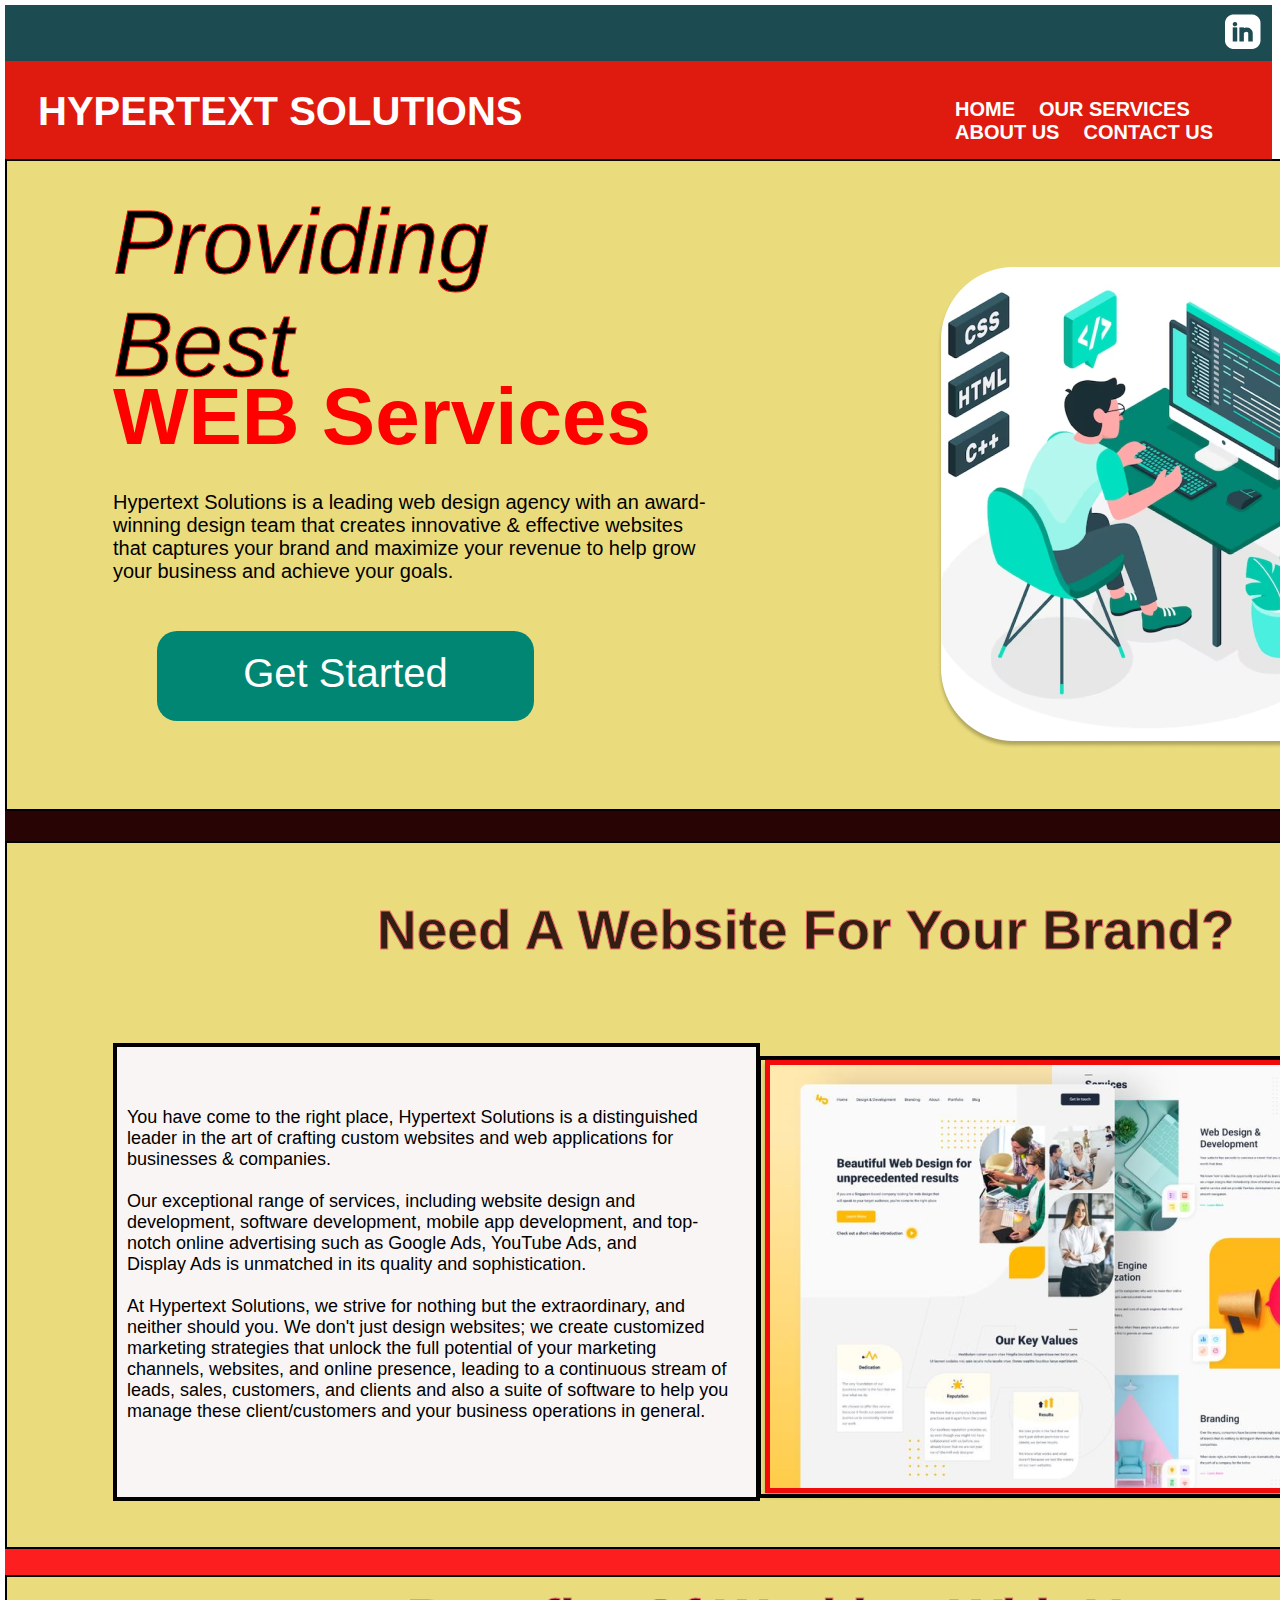
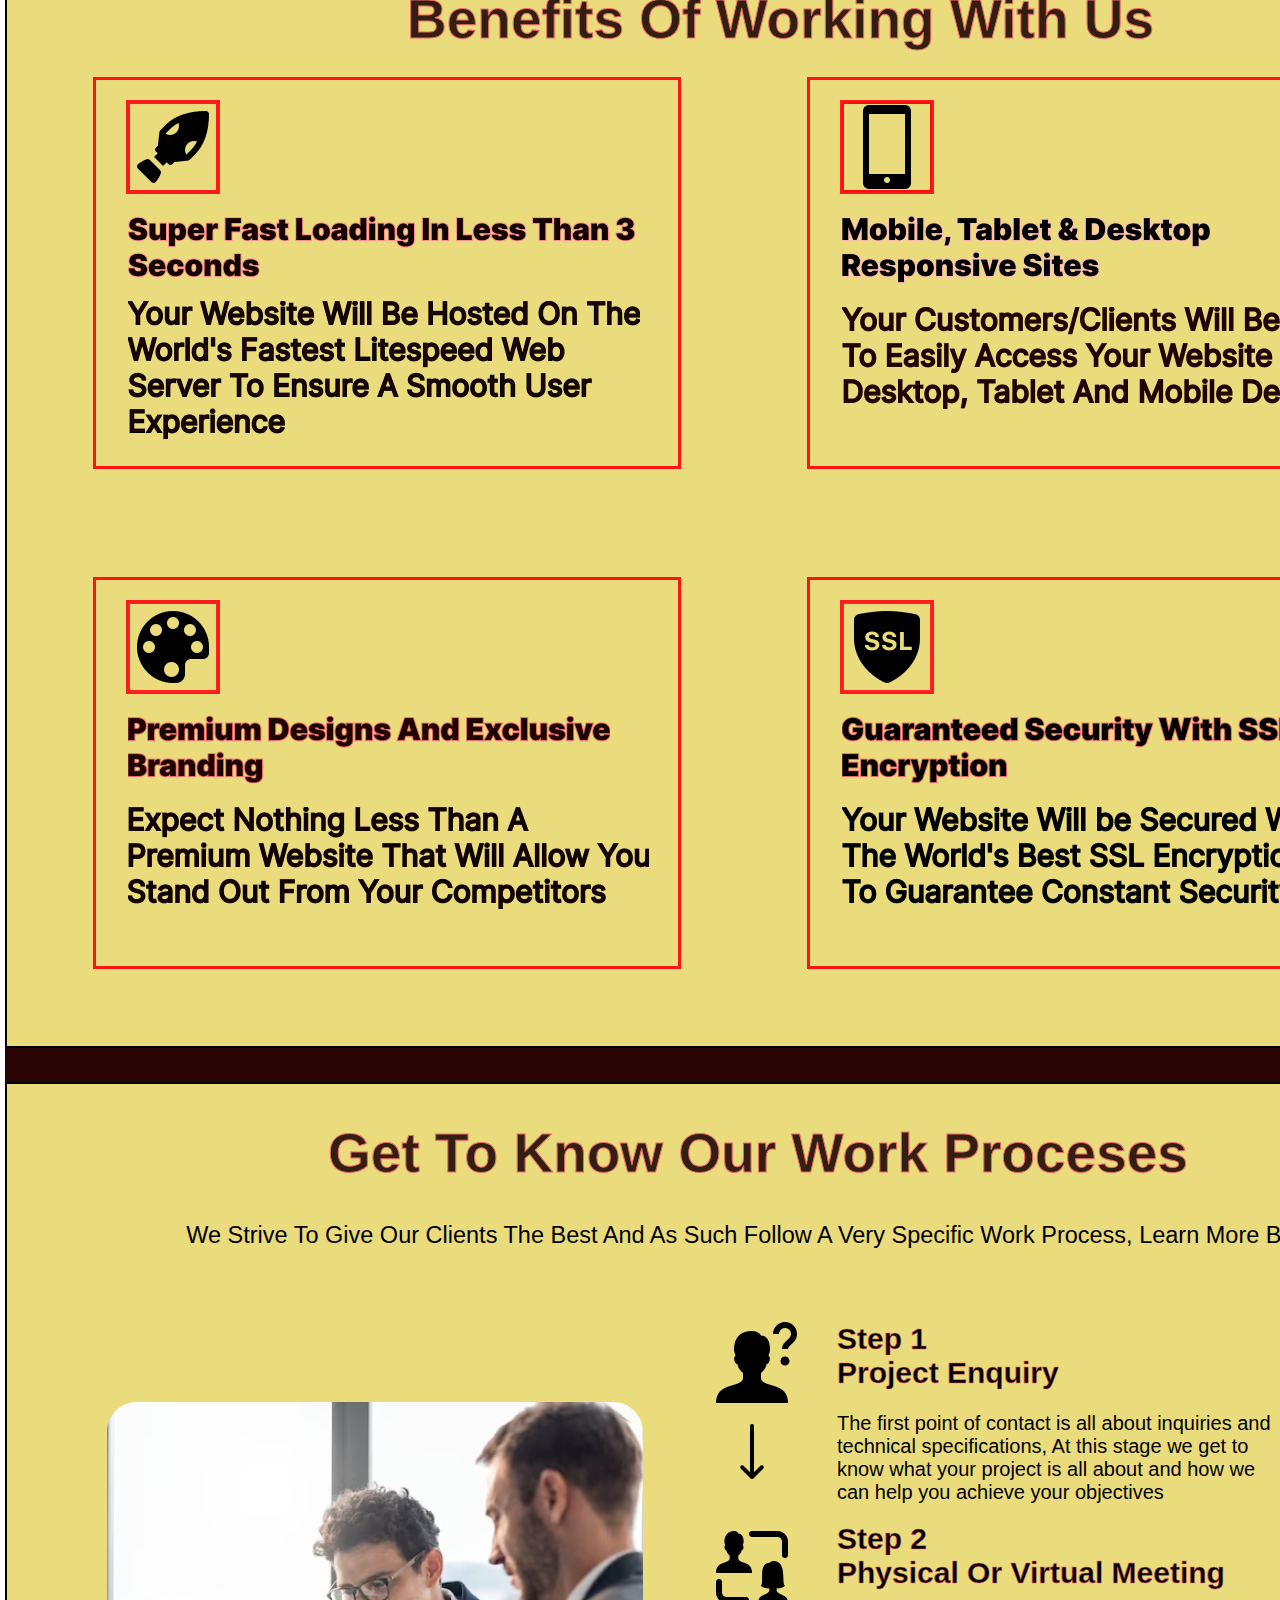
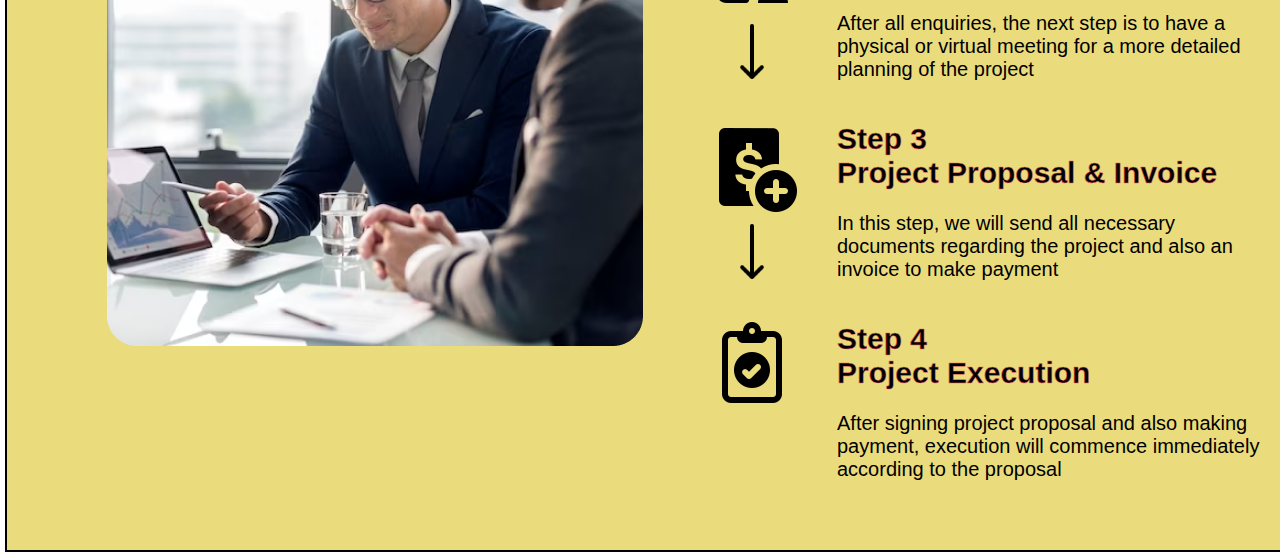
<file: index.html>
<!DOCTYPE html>
<html lang="en">
<head>
    <meta charset="UTF-8">
    <meta name="viewport" content="width=device-width, initial-scale=1.0">
    <link rel="stylesheet" href="style.css">
    <title>Website</title>
</head>
<body>
    <div class="div1">
        <img class="img1" src="images/🦆 icon _rounded twitterbird_.png" alt="images">
    </div>
    <div class="div2">
        <h1 class="h1_1">
            HYPERTEXT SOLUTIONS
        </h1>

        <nav class="nav1">
            <a href="index.html" class="a1"><b>HOME</b></a>
            <a href="OurServices.html" class="a2"><b>OUR SERVICES</b></a>
            <a href="About.html" class="a3"><b>ABOUT US</b></a>
            <a href="Contact.html" class="a4"><b>CONTACT US</b></a>
        </nav>
    </div>
    <div class="div3">
        <p class="p1">
            <i>Providing</i><br>
            <i>Best</i>
        </p>
        <p class="p2">
            WEB Services
        </p>
        <p class="p3">
            Hypertext Solutions is a leading web design agency with an award- <br>
            winning design team that creates innovative & effective websites <br>
            that captures your brand and maximize your revenue to help grow <br>
            your business and achieve your goals.
        </p>

        <div class="div4">
            <img src="images/Rectangle 3.png" alt="picture">
        </div>

        <div class="div5">
            <p class="p4">
                Get Started
            </p>
        </div>
        
    </div>
    <div class="div6">

    </div>
    <div class="div7">
        <p class="p7_2">
            Need A Website For Your Brand?
        </p>
        <div class="div7_1">
            <p class="p7_1">
                You have come to the right place, Hypertext Solutions is a distinguished <br>
                leader in the art of crafting custom websites and web applications for <br>
                businesses & companies. <br>
                <br>
                Our exceptional range of services, including website design and <br>
                development, software development, mobile app development, and top- <br>
                notch online advertising such as Google Ads, YouTube Ads, and <br>
                Display Ads is unmatched in its quality and sophistication. <br>
                <br>
                At Hypertext Solutions, we strive for nothing but the extraordinary, and <br>
                neither should you. We don't just design websites; we create customized <br>
                marketing strategies that unlock the full potential of your marketing <br>
                channels, websites, and online presence, leading to a continuous stream of <br>
                leads, sales, customers, and clients and also a suite of software to help you <br>
                manage these client/customers and your business operations in general. <br>
            </p>
        </div>

        <div class="div7_2">
            <img src="images/Rectangle 8.png" alt="picture2">
        </div>
    </div>

    <div class="div1_1">

    </div>

    <!-- This is the page 3 -->

    <div class="div1_2">
        <h1 class="h1_2_1">
            Benefits Of Working With Us
        </h1>

        <div class="div1_2_1">
            <div class="div1_212">
                <img src="images/Thruster.png" alt="Thruster">
                <img class="img1_212" src="images/Super Fast Loading In Less Than 3 Seconds.png" alt="Loading">
                <img src="images/Your Website Will Be Hosted On The World's Fastest Litespeed Web Server To Ensure A Smooth User Experience.png" alt="">
            </div>
        </div>
            
        <div class="div1_2_2">
            <div class="div1_222">
                <img src="images/iPhone SE.png" alt="iPhone">
                <img class="img1_222" src="images/Mobile, Tablet & Desktop Responsive Sites.png" alt="">
                <img src="images/Clients Will Be Able To Easily Access Your Website From Desktop, Tablet And Mobile Devices.png" alt="">
            </div>
        </div>

        <div class="div1_2_3">
            <div class="div1_232">
                <img src="images/Paint Palette.png" alt="Paint">
                <img class="img1_232" src="images/Premium Designs And Exclusive Branding.png" alt="Premium">
                <img src="images/Expect Nothing Less Than A Premium Website That Will Allow You Stand Out From Your Competitors.png" alt="">
            </div>
        </div>

        <div class="div1_2_4">
            <div class="div1_242">
                <img src="images/Security SSL.png" alt="Security">
                <img class="img1_242" src="images/Guaranteed Security With SSL Encryption.png" alt="Guaranteed">
                <img src="images/Your Website Will be Secured With The World's Best SSL Encryption To Guarantee Constant Security.png" alt="">
            </div>
        </div>

        <a class="a2_1_1" href="index.html"><img src="images/Upward Arrow.png" alt="upar"></a>


    </div>
    <!-- This is the page 4 -->
    <div class="div14_1">

    </div>

    <div class="div14_2">
        <h1 class="h14_1">
            Get To Know Our Work Proceses
        </h1>

        <p class="p14_1">
            We Strive To Give Our Clients The Best And As Such Follow A Very Specific Work Process, Learn More Below

        </p>

        <img class="img14_f" src="images/Rectangle 16.png" alt="Rectangle">

        <img class="img14_f1" src="images/Inquiry.png" alt="Inquiry">
        <h1 class="h142_1">
            Step 1 <br>
            Project Enquiry
        </h1>
        <p class="p412_1">
            The first point of contact is all about inquiries and <br>
            technical specifications, At this stage we get to <br>
            know what your project is all about and how we <br>
            can help you achieve your objectives
        </p>
        <img class="img14_f2" src="images/Down Arrow.png" alt="Arrow">
        <img class="img14_f3" src="images/Connected People.png" alt="People">
        <h1 class="h142_2">
            Step 2 <br>
            Physical Or Virtual Meeting
        </h1>
        <p class="p412_2">
            After all enquiries, the next step is to have a <br>
            physical or virtual meeting for a more detailed <br>
            planning of the project
        </p>
        <img class="img14_f4" src="images/Down Arrow.png" alt="Arrow">
        <img class="img14_f5" src="images/Create Order.png" alt="Order">
        <h1 class="h142_3">
            Step 3 <br>
            Project Proposal & Invoice
        </h1>
        <p class="p412_3">
            In this step, we will send all necessary <br>
            documents regarding the project and also an <br>
            invoice to make payment
        </p>
        <img class="img14_f6" src="images/Down Arrow.png" alt="Arrow">
        <img class="img14_f7" src="images/Task Completed.png" alt="Completed">
        <h1 class="h142_4">
            Step 4 <br>
            Project Execution
        </h1>
        <p class="p412_4">
            After signing project proposal and also making <br>
            payment, execution will commence immediately <br>
            according to the proposal
        </p>
        
    </div>
</body>
</html>
</file>
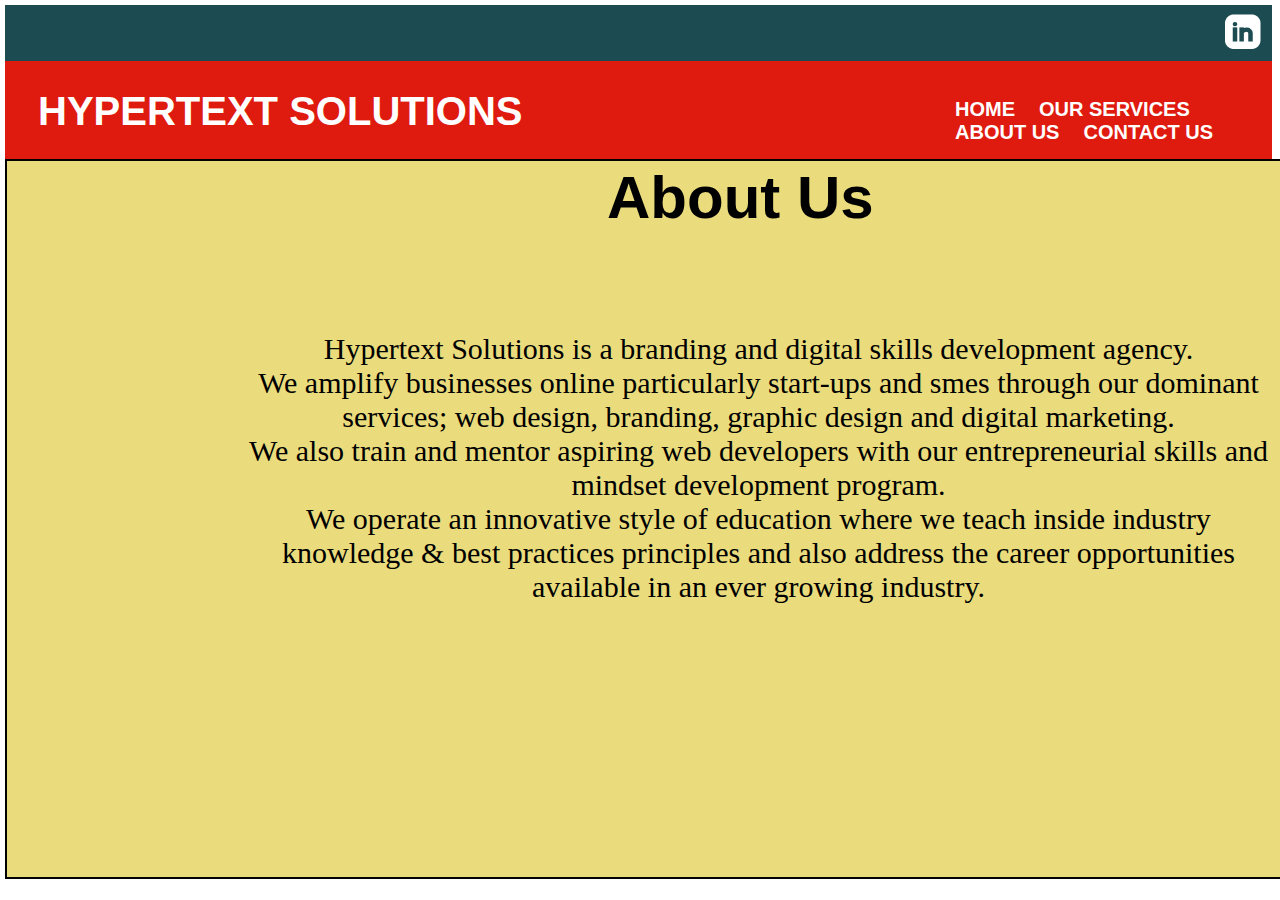
<file: About.html>
<!DOCTYPE html>
<html lang="en">
<head>
    <meta charset="UTF-8">
    <meta name="viewport" content="width=device-width, initial-scale=1.0">
    <link rel="stylesheet" href="style.css">
    <title>website</title>
</head>
<body>
    <div class="div1">
        <img class="img1" src="images/🦆 icon _rounded twitterbird_.png" alt="icon">
    </div>
    <div class="div2">
        <h1 class="h1_1">
            HYPERTEXT SOLUTIONS
        </h1>

        <nav class="nav1">
            <a href="index.html" class="a1"><b>HOME</b></a>
            <a href="OurServices.html" class="a2"><b>OUR SERVICES</b></a>
            <a href="About.html" class="a3"><b>ABOUT US</b></a>
            <a href="Contact.html" class="a4"><b>CONTACT US</b></a>
        </nav>
    </div>

    <div class="div3_1">
        <h1 class="h3_1">
            About Us
        </h1>

        <p class="p3_1">
            Hypertext Solutions is a branding and digital skills development agency. <br>
            We amplify businesses online particularly start-ups and smes through our dominant <br>
            services; web design, branding,  graphic design and digital marketing. <br>
            We also train and mentor aspiring web developers with our entrepreneurial skills and <br>
            mindset development program. <br>
            We operate an innovative style of education where we teach inside industry <br>
            knowledge & best practices principles and also address the career opportunities <br>
            available in an ever growing industry. <br>
        </p>
    </div>
</body>
</html>
</file>
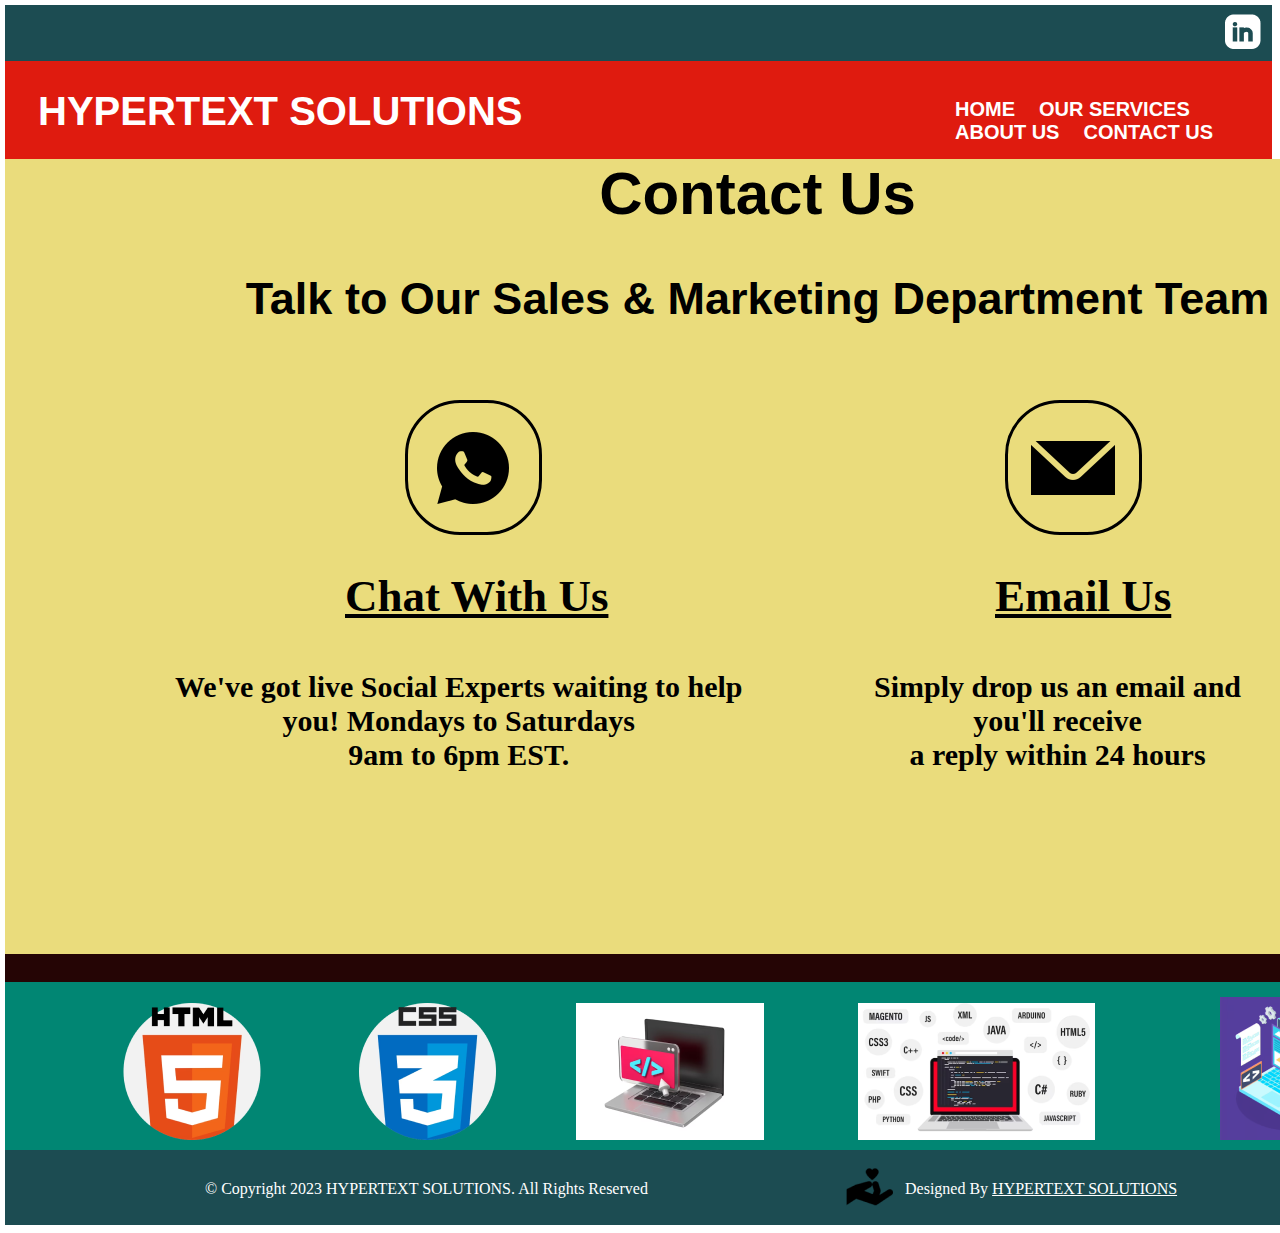
<file: Contact.html>
<!DOCTYPE html>
<html lang="en">
<head>
    <meta charset="UTF-8">
    <meta name="viewport" content="width=device-width, initial-scale=1.0">
    <link rel="stylesheet" href="style.css">
    <title>Website</title>
</head>
<body>
    <div class="div1">
        <img class="img1" src="images/🦆 icon _rounded twitterbird_.png" alt="icon">
    </div>
    <div class="div2">
        <h1 class="h1_1">
            HYPERTEXT SOLUTIONS
        </h1>

        <nav class="nav1">
            <a href="index.html" class="a1"><b>HOME</b></a>
            <a href="OurServices.html" class="a2"><b>OUR SERVICES</b></a>
            <a href="About.html" class="a3"><b>ABOUT US</b></a>
            <a href="Contact.html" class="a4"><b>CONTACT US</b></a>
        </nav>
    </div>

    <div class="div4_1">

        <h1 class="h4_1">
            Contact Us
        </h1>

        <p class="p4_1">
            Talk to Our Sales & Marketing Department Team
        </p>

        <div class="div4_1_1">
            <img class="img4_1_1" src="images/WhatsApp.png" alt="whatsapp">
        </div>

        <div class="div4_1_2">
            <img class="img4_1_2" src="images/Email.png" alt="email">
        </div>

        <h1 class="h4_1_1">
            Chat With Us
        </h1>

        <p class="p4_1_1">
            We've got live Social Experts waiting to help <br>
            you!  Mondays to Saturdays <br>
            9am to 6pm EST. <br>
        </p>

        <h1 class="h4_1_2">
            Email Us
        </h1>

        <p class="p4_1_2">
            Simply drop us an email and you'll receive <br>
            a reply within 24 hours
        </p>

        <a class="a4_1_1" href="Contact.html"><img src="images/Upward Arrow.png" alt="upar"></a>

    </div>

    <div class="div4_2">

    </div>

    <div class="div4_3">
        <img class="img4_3_1" src="images/Rectangle 37.png" alt="r1">
        <img class="img4_3_2" src="images/Rectangle 39.png" alt="r2">
        <img class="img4_3_3" src="images/Rectangle 40.png" alt="r3">
        <img class="img4_3_4" src="images/Rectangle 41.png" alt="r4">
        <img class="img4_3_5" src="images/Rectangle 38.png" alt="r5">
    </div>

    <div class="div4_4">
        <p class="p4_4_1">
            © Copyright 2023 HYPERTEXT SOLUTIONS. All Rights Reserved
        </p>

        <img class="img4_4_1" src="images/Hand Holding Heart.png" alt="hh">

        <p class="p4_4_2">
            Designed By <u>HYPERTEXT SOLUTIONS</u> 
        </p>
    </div>
</body>
</html>
</file>
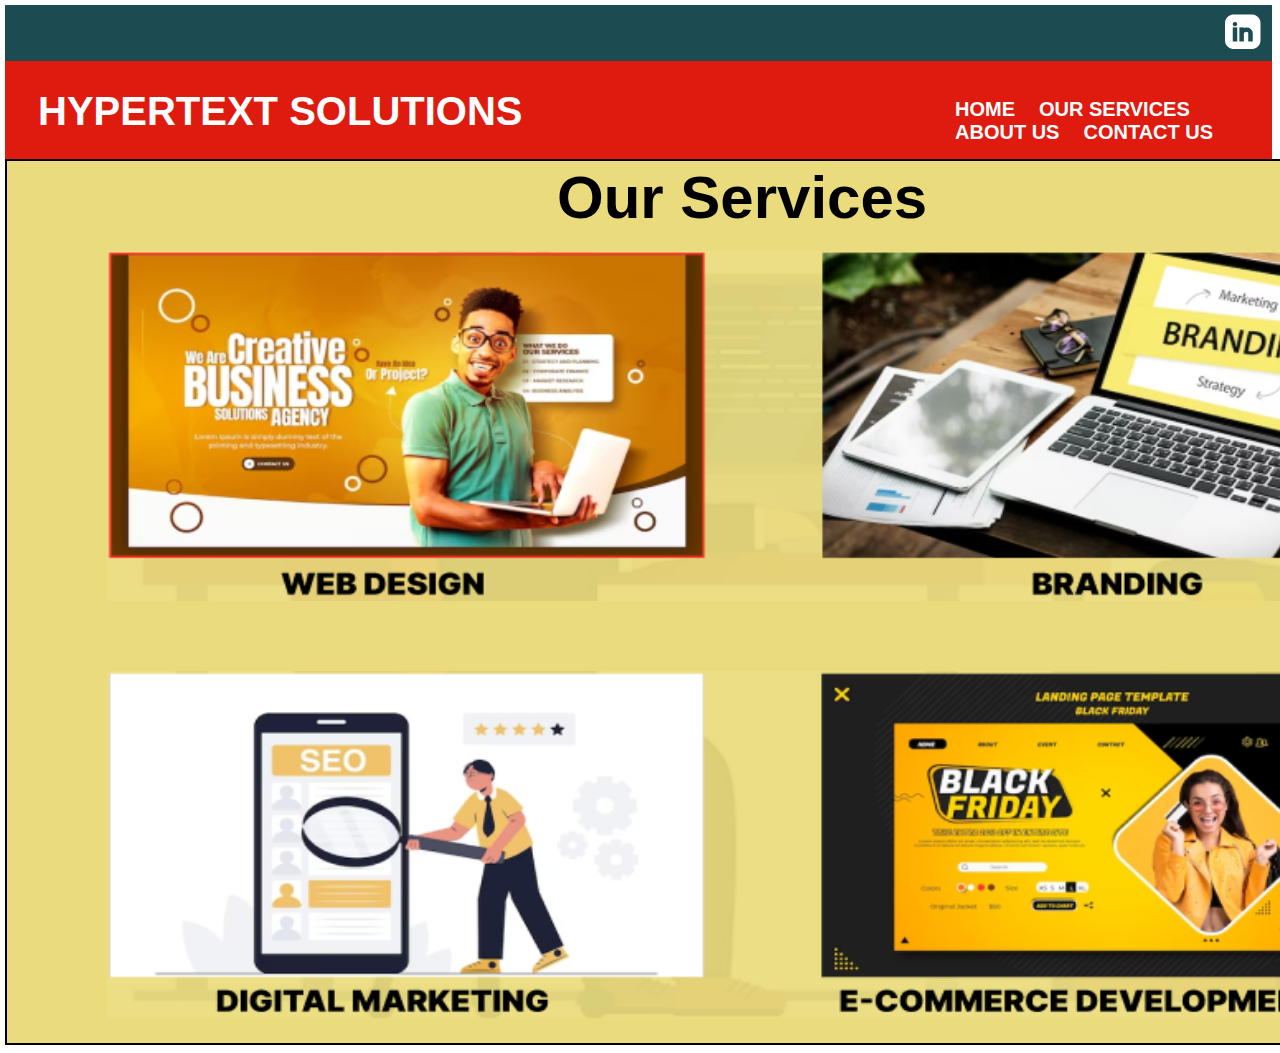
<file: OurServices.html>
<!DOCTYPE html>
<html lang="en">
<head>
    <meta charset="UTF-8">
    <meta name="viewport" content="width=device-width, initial-scale=1.0">
    <link rel="stylesheet" href="style.css">
    <title>Website</title>
</head>
<body>
    <div class="div1">
        <img class="img1" src="images/🦆 icon _rounded twitterbird_.png" alt="icon">
    </div>
    <div class="div2">
        <h1 class="h1_1">
            HYPERTEXT SOLUTIONS
        </h1>

        <nav class="nav1">
            <a href="index.html" class="a1"><b>HOME</b></a>
            <a href="OurServices.html" class="a2"><b>OUR SERVICES</b></a>
            <a href="About.html" class="a3"><b>ABOUT US</b></a>
            <a href="Contact.html" class="a4"><b>CONTACT US</b></a>
        </nav>
    </div>
    <div class="div2_3">
    <h1 class="h2_1">
        Our Services
    </h1>

    <div class="div2_1">
        <img class="img2_1" src="images/Screenshot 2023-12-28 100910.png" alt="photo1OS">
    </div>
    
    <div class="div2_2">
        <img class="img2_2" src="images/screen.png" alt="photo2OS">
    </div>

    <a class="a2_1_1" href="OurServices.html"><img src="images/Upward Arrow.png" alt="upar"></a>

    </div>
</body>
</html>
</file>
<file: style.css>
body{
    margin-top: 5px;
    margin-left: 5px;
}

@keyframes slideIn {
    from {
        margin-left: -100%; /* Start off the screen to the left */
    }
    to {
        margin-left: 1; /* Move to the normal position */
    }
}

.nav1{
    position: absolute;
    margin-left: 950px;
    margin-top: 37px;
    animation: slideIn 3s ease-in-out;

}

.a1{
    color: white;
    margin-right: 20px;
    font-size: 20px;
    text-decoration: none;
    font-family: Arial, Helvetica, sans-serif;
}

.a1:hover {
    background-color: white;
    padding: 10px;
    color: black;
    border: 2px solid black;
    border-radius: 10px;
    cursor: pointer;
}

.a2 {
    color: white;
    margin-right: 20px;
    font-size: 20px;
    text-decoration: none;
    font-family: Arial, Helvetica, sans-serif;
}

.a2:hover {
    background-color: white;
    padding: 10px;
    color: black;
    border: 2px solid black;
    border-radius: 10px;
    cursor: pointer;
}

.a3 {
    color: white;
    margin-right: 20px;
    font-size: 20px;
    text-decoration: none;
    font-family: Arial, Helvetica, sans-serif;
}

.a3:hover {
    background-color: white;
    padding: 10px;
    color: black;
    border: 2px solid black;
    border-radius: 10px;
    cursor: pointer;
}

.a4 {
    color: white;
    margin-right: 20px;
    font-size: 20px;
    text-decoration: none;
    font-family: Arial, Helvetica, sans-serif;
}

.a4:hover {
    background-color: white;
    padding: 10px;
    color: black;
    border: 2px solid black;
    border-radius: 10px;
    cursor: pointer;
}

.div1{
    background-color: rgb(28, 76, 82);
    height: 56px;
    width: 100%;
    margin-top: 0%;
}

.img1 {
    margin-left: 1220px;
    margin-top: 9.47px;
}

.div2{
    background-color: rgb(223, 27, 15);
    height: 98px;
    width: 100%;
}

.h1_1{
    color: white;
    margin-left: 33px;
    margin-top: 28px;
    font-size: 40px;
    font-family: Arial, Helvetica, sans-serif;
    position: absolute;
    animation: slideIn 1s ease-in-out;

}

.div3 {
    width: 1503px;
    height: 648px;
    border-style: solid;
    border-color: black;
    border-width: 2px;
    background-color: rgba(234, 220, 124, 1);
}

.img2 {
    margin-left: 914px;
    margin-top: 106px;
}
.p1{
    margin-left: 106px;
    margin-top: 30px;
    font-size: 90px;
    position: absolute;
    font-family: Arial, Helvetica, sans-serif;
    font-weight: 1;
    padding: 0px;
    -webkit-text-stroke: 1px red;
    animation: slideIn 5s ease-in-out;
}

.p2{
    margin-left: 106px;
    margin-top: 210px;
    font-size: 80px;
    position: absolute;
    font-family: Arial, Helvetica, sans-serif;
    color: red;
    font-weight: 800;
    animation: slideIn 5s ease-in-out;
}

.p3{
    margin-left: 106px;
    margin-top: 330px;
    font-size: 20px;
    position: absolute;
    font-family: Arial, Helvetica, sans-serif;
    font-weight: 500;
    animation: slideIn 5s ease-in-out;
}

.div4 {
    position: absolute;
    margin-left: 930px;
    margin-top: 106px;
}

.div5 {
    position: absolute;
    height: 90px;
    width: 377px;
    background-color: rgba(1, 134, 115, 1);
    border-radius: 20px;
    margin-top: 470px;
    margin-left: 150px;
    animation: slideIn 7s ease-in-out;
    transition: width 0.5s ease-in-out;
}

.p4 {
    /* position: absolute; */
    margin-top: 20px;
    text-align: center;
    font-weight: 500;
    font-size: 40px;
    color: white;
    font-family: Arial, Helvetica, sans-serif;
    animation: slideIn 7s ease-in-out;
    transition: width 0.5s ease-in-out;
}

.div6 {
    background-color: rgba(40, 4, 4, 1);
    height: 30px;
    width: 1506px;
}

.div7{
    background-color: rgba(234, 220, 124, 1);
    height: 704px;
    width: 1502px;
    border: 2px solid black;
}

.p7_2{
    margin-left: 370px;
    font-size: 55px;
    position: absolute;
    color: rgba(51, 30, 18, 1);
    font-weight: 700;
    font-size: 55px;
    font-family: Arial, Helvetica, sans-serif;
    animation: slideIn 10s ease-in-out;
    -webkit-text-stroke: 1px rgba(238, 105, 105, 1);
}

.div7_1{
    position: absolute;
    background-color: rgba(250, 245, 245, 1);
    margin-top: 200px;
    margin-left: 106px;
    width: 639px;
    height: 450px;
    border: 4px solid black;
}

.div7_2{
    position: absolute;
    position: absolute;
    margin-top: 213px;
    margin-left: 750px;
    width: 578px;
    height: 434px;
    border: 4px solid black;
}

.p7_1{
    margin-left: 10px;
    margin-top: 60px;
    font-weight: 400;
    font-size: 18px;
    font-family: Arial, Helvetica, sans-serif;

}

.div1_1 {
    background-color: rgba(253, 31, 31, 1);
    height: 26px;
    width: 1506px;
}

.div1_2 {
    background-color: rgba(234, 220, 124, 1);
    height: 1069px;
    width: 1502px;
    border: 2px solid black;
}

.h1_2_1 {
    position: absolute;
    margin-top: 10px;
    margin-left: 400px;
    color: rgba(51, 30, 18, 1);
    font-weight: 700;
    font-size: 55px;
    font-family: Arial, Helvetica, sans-serif;
    animation: slideIn 12s ease-in-out;
    -webkit-text-stroke: 1px rgba(238, 105, 105, 1);
}

.div1_2_1 {
    position: absolute;
    margin-top: 100px;
    margin-left: 86px;
    border: 3px solid rgba(255, 20, 20, 1);
    height: 386px;
    width: 582px;
}

.div1_2_2 {
    position: absolute;
    margin-top: 100px;
    margin-left: 800px;
    border: 3px solid rgba(255, 20, 20, 1);
    height: 386px;
    width: 582px;
}

.div1_2_3 {
    position: absolute;
    margin-top: 600px;
    margin-left: 86px;
    border: 3px solid rgba(255, 20, 20, 1);
    height: 386px;
    width: 582px;
}

.div1_2_4 {
    position: absolute;
    margin-top: 600px;
    margin-left: 800px;
    border: 3px solid rgba(255, 20, 20, 1);
    height: 386px;
    width: 582px;
}

.div1_212 {
    position: absolute;
    border: 2px solid rgba(255, 27, 27, 1);
    margin-top: 20px;
    margin-left: 30px;
    height: 90px;
    width: 90px;
}

.div1_222 {
    position: absolute;
    border: 2px solid rgba(255, 27, 27, 1);
    margin-top: 20px;
    margin-left: 30px;
    height: 90px;
    width: 90px;
}

.div1_232 {
    position: absolute;
    border: 2px solid rgba(255, 27, 27, 1);
    margin-top: 20px;
    margin-left: 30px;
    height: 90px;
    width: 90px;
}

.div1_242 {
    position: absolute;
    border: 2px solid rgba(255, 27, 27, 1);
    margin-top: 20px;
    margin-left: 30px;
    height: 90px;
    width: 90px;
}

.img1_212 {
    padding-top: 20px;
    padding-bottom: 20px;
}

.img1_222 {
    padding-top: 20px;
    padding-bottom: 20px;
}

.img1_232 {
    padding-top: 20px;
    padding-bottom: 20px;
}

.img1_242 {
    padding-top: 20px;
    padding-bottom: 20px;
}

.div14_1 {
    background-color: rgba(40, 4, 4, 1);
    width: 1505px;
    height: 34px;
}

.div14_2 {
    background-color: rgba(234, 220, 124, 1);
    height: 1066px;
    width: 1502px;
    border: 2px solid black;
}

.h14_1 {
    color: rgba(51, 30, 18, 1);
    font-weight: 700;
    font-size: 55px;
    font-family: Arial, Helvetica, sans-serif;
    -webkit-text-stroke: 1px rgba(238, 105, 105, 1);
    text-align: center;
    animation: slideIn 14s ease-in-out;
    /* font-family: Arial, Helvetica, sans-serif; */
}

.p14_1 {
    text-align: center;
    font-size: 23.5px;
    font-weight: 400;
    font-family: Arial, Helvetica, sans-serif;
}

.img14_f {
    position: absolute;
    margin-top: 130px;
    margin-left: 100px;
}

.img14_f1 {
    position: absolute;
    margin-left: 700px;
    margin-top: 50px;
}

.h142_1 {
    position: absolute;
    font-weight: 900;
    font-size: 30px;
    font-family: Arial, Helvetica, sans-serif;
    margin-left: 830px;
    margin-top: 50px;
    -webkit-text-stroke: 0.5px rgba(238, 105, 105, 1);
}

.p412_1 {
    position: absolute;
    font-weight: 400;
    font-size: 20px;
    font-family: Arial, Helvetica, sans-serif;
    margin-left: 830px;
    margin-top: 140px;
}

.img14_f2 {
    position: absolute;
    margin-left: 700px;
    margin-top: 150px;
}

.img14_f3 {
    position: absolute;
    margin-left: 700px;
    margin-top: 250px;
}

.h142_2 {
    position: absolute;
    font-weight: 900;
    font-size: 30px;
    font-family: Arial, Helvetica, sans-serif;
    margin-left: 830px;
    margin-top: 250px;
    -webkit-text-stroke: 0.5px rgba(238, 105, 105, 1);
}

.p412_2 {
    position: absolute;
    font-weight: 400;
    font-size: 20px;
    font-family: Arial, Helvetica, sans-serif;
    margin-left: 830px;
    margin-top: 340px;
}

.img14_f4 {
    position: absolute;
    margin-left: 700px;
    margin-top: 350px;
}

.img14_f5 {
    position: absolute;
    margin-left: 700px;
    margin-top: 450px;
}

.h142_3 {
    position: absolute;
    font-weight: 900;
    font-size: 30px;
    font-family: Arial, Helvetica, sans-serif;
    margin-left: 830px;
    margin-top: 450px;
    -webkit-text-stroke: 0.5px rgba(238, 105, 105, 1);
}

.p412_3 {
    position: absolute;
    font-weight: 400;
    font-size: 20px;
    font-family: Arial, Helvetica, sans-serif;
    margin-left: 830px;
    margin-top: 540px;
}

.img14_f6 {
    position: absolute;
    margin-left: 700px;
    margin-top: 550px;
}

.img14_f7 {
    position: absolute;
    margin-left: 700px;
    margin-top: 650px;
}

.h142_4 {
    position: absolute;
    font-weight: 900;
    font-size: 30px;
    font-family: Arial, Helvetica, sans-serif;
    margin-left: 830px;
    margin-top: 650px;
    -webkit-text-stroke: 0.5px rgba(238, 105, 105, 1);
    -webkit-text-fill-color: black;
}

.p412_4 {
    position: absolute;
    font-weight: 400;
    font-size: 20px;
    font-family: Arial, Helvetica, sans-serif;
    margin-left: 830px;
    margin-top: 740px;
}

/* This is the section for Our Services */

.div2_3 {
    width: 1503px;
    height: 882px;
    border-style: solid;
    border-color: black;
    border-width: 2px;
    background-color: rgba(234, 220, 124, 1);
}

.h2_1 {
    position: absolute;
    font-weight: 900;
    font-size: 60px;
    margin-left: 550px;
    margin-top: 2px;
    font-family: Arial, Helvetica, sans-serif;
    animation: slideIn 5s ease-in-out;
}

.div2_1 {
    position: absolute;
    margin-top: 90px;
    margin-left: 100px;
    width: 1300px;
    height: 350px;
}

.img2_1 {    
    height: 350px;
    width: 1300px;
}

.div2_2{
    position: absolute;
    margin-top: 510px;
    margin-left: 100px;
    width: 1300px;
    height: 350px;
}

.img2_2 {
    height: 350px;
    width: 1300px;
}

.a2_1_1 {
    position: absolute;
    margin-top: 780px;
    margin-left: 1400px;
}


/* This is the sectin for about */

.div3_1 {
    width: 1503px;
    height: 716px;
    border-style: solid;
    border-color: black;
    border-width: 2px;
    background-color: rgba(234, 220, 124, 1)
}

.h3_1{
    font-weight: 900;
    font-size: 60px;
    font-family: Arial, Helvetica, sans-serif;
    margin-top: 2px;
    animation: slideIn 5s ease-in-out;
    margin-left: 600px;
}

.p3_1{
    font-weight: 500;
    font-size: 30px;
    text-align: center;
    margin-top: 100px;
}

/* This is the section of the Contact us */

.div4_1 {
    background-color: rgba(234, 220, 124, 1);
    width: 1505px;
    height: 795px;
}

.h4_1{
    /* position: absolute; */
    margin-top: auto;
    font-weight: 900;
    font-family: Arial, Helvetica, sans-serif;
    font-size: 60px;
    animation: slideIn 5s ease-in-out;
    text-align: center;
}

.p4_1 {
    /* position: absolute; */
    text-align: center;
    font-weight: 900;
    font-size: 45px;
    text-decoration: none;
    font-family: Arial, Helvetica, sans-serif;
}

.div4_1_1 {
    position: absolute;
    border: 3px solid black;
    border-radius: 55px;
    height: 129px;
    width: 131px;
    margin-left: 400px;
    margin-top: 30px;
}

.img4_1_1 {
    margin-top: 20px;
    margin-left: 20px;
}

.h4_1_1 {
    position: absolute;
    font-weight: 900;
    font-size: 45px;
    text-decoration: underline;
    margin-top: 200px;
    margin-left: 340px;
}

.p4_1_1 {
    position: absolute;
    font-size: 30px;
    font-weight: 800;
    text-align: center;
    margin-top: 300px;
    margin-left: 170px;
}

.div4_1_2 {
    position: absolute;
    border: 3px solid black;
    border-radius: 55px;
    height: 129px;
    width: 131px;
    margin-left: 1000px;
    margin-top: 30px;
}

.img4_1_2 {
    margin-top: 20px;
    margin-left: 20px;
}

.h4_1_2 {
    position: absolute;
    font-weight: 900;
    font-size: 45px;
    text-decoration: underline;
    margin-top: 200px;
    margin-left: 990px;
}

.p4_1_2 {
    position: absolute;
    font-size: 30px;
    font-weight: 800;
    text-align: center;
    margin-top: 300px;
    margin-left: 830px;
}

.a4_1_1 {
    position: absolute;
    margin-top: 400px;
    margin-left: 1400px;
}

.div4_2{
    background-color: rgb(37, 5, 5);
    width: 1505px;
    height: 28px;
}

.div4_3 {
    background-color: rgba(1, 134, 115, 1);
    width: 1505px;
    height: 168px;
}

.img4_3_1 {
    margin-top: 15px;
    margin-left: 100px;
}

.img4_3_2 {
    margin-top: 15px;
    margin-left: 70px;
}

.img4_3_3 {
    margin-top: 15px;
    margin-left: 70px;
}

.img4_3_4 {
    margin-top: 15px;
    margin-left: 90px;
}

.img4_3_5 {
    margin-top: 15px;
    margin-left: 70px;
}

.div4_4 {
    background-color: rgba(28, 76, 82, 1);
    width: 1505px;
    height: 75px;
}

.p4_4_1 {
    color: white;
    position: absolute;
    margin-top: 30px;
    margin-left: 200px;
}

.img4_4_1 {
    position: absolute;
    margin-left: 840px;
    margin-top: 10px;
}

.p4_4_2 {
    color: white;
    position: absolute;
    margin-top: 30px;
    margin-left: 900px;
}
</file>
